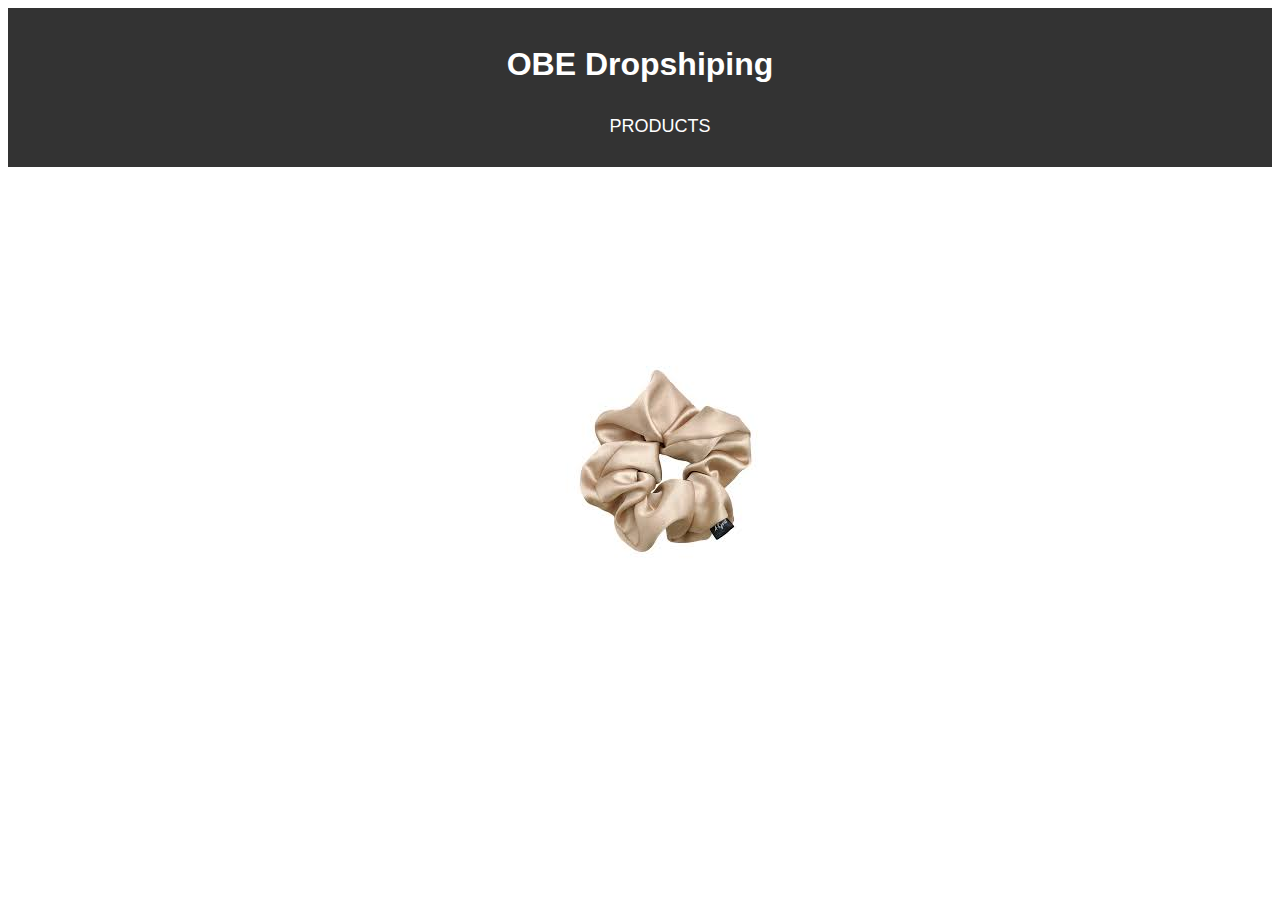
<file: index.html>
<!DOCTYPE html>
<html>
    <head>
        <meta charset="UTF-8">
        <meta name="viewport" content="width=device-width, initial-scale=1.0">
        <title>OB Produkter</title>
        <link rel="stylesheet" href="style.css">
    </head>
    <body>
        <header>
            <h1 class="li1">OBE Dropshiping</h1>
            <nav>
                <ul>
                    <li><a href="scrunchies.html">PRODUCTS</a></li>
                </ul>
            </nav>
        </header>
        <img src="pordukt.png" class="pic">

        <script src="script.js"></script>
    </body>
</html>
</file>
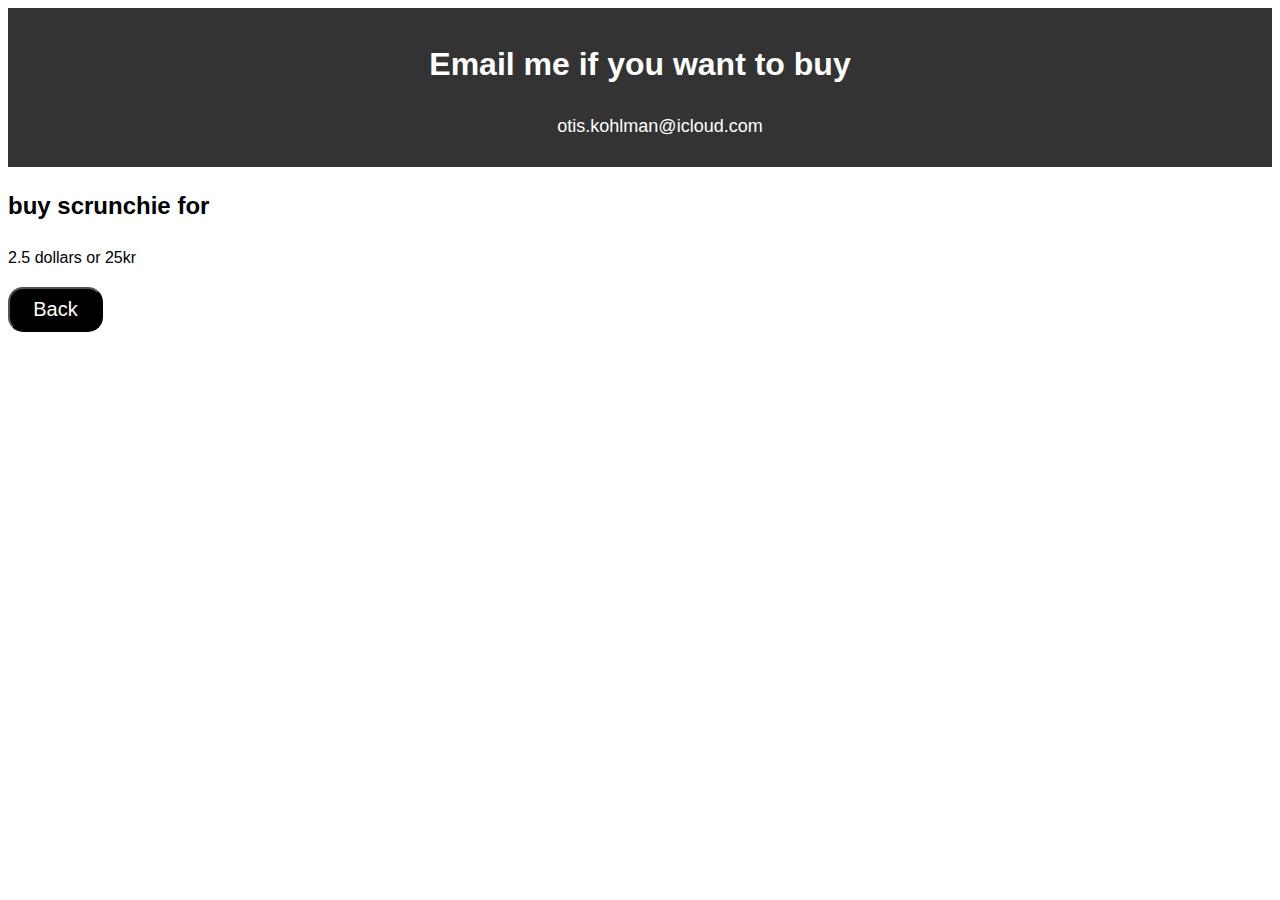
<file: buy.html>
<!DOCTYPE html>
<html>
    <head>
        <meta charset="UTF-8">
        <meta name="viewport" content="width=device-width, initial-scale=1.0">
        <title>buy scrunchies</title>
        <link rel="stylesheet" href="styling.css">
    </head>
    <body>
        <header>
            <h1 class="li1">Email me if you want to buy</h1>
            <nav>
                <ul>
                    <li><a>otis.kohlman@icloud.com</a></li>
                </ul>
            </nav>
        </header>
        <h2>buy scrunchie for</h2>
        <p>2.5 dollars or 25kr</p>
        <a href="scrunchies.html"><button class="B1">Back</button></a>

        <script src="script.js"></script>
    </body>
</html>
</file>
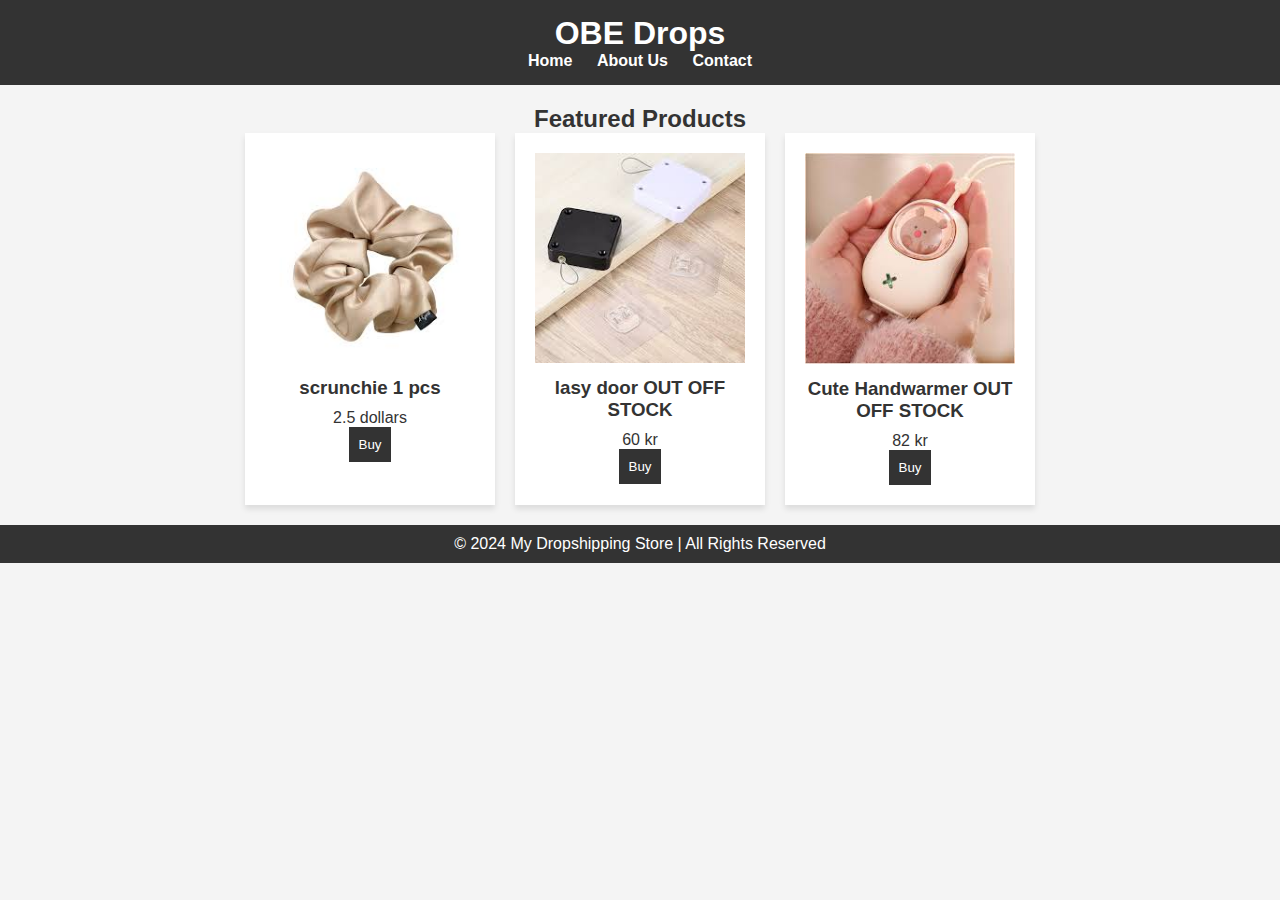
<file: scrunchies.html>
<!DOCTYPE html>
<html lang="en">
<head>
    <meta charset="UTF-8">
    <meta name="viewport" content="width=device-width, initial-scale=1.0">
    <meta http-equiv="X-UA-Compatible" content="ie=edge">
    <title>My Dropshipping Store</title>
    <link rel="stylesheet" href="styles.css">
</head>
<body>
    <!-- Header Section -->
    <header>
        <div class="logo">
            <h1>OBE Drops</h1>
        </div>
        <nav>
            <ul>
                <li><a href="index.html">Home</a></li>
                <li><a href="#">About Us</a></li>
                <li><a href="#">Contact</a></li>
            </ul>
        </nav>
    </header>

    <!-- Main Section -->
    <main>
        <section class="products">
            <h2>Featured Products</h2>
            <div class="product-list">
                <div class="product">
                    <img src="pordukt.png" alt="Product 1">
                    <h3>scrunchie 1 pcs</h3>
                    <p>2.5 dollars</p>
                    <a href="buy.html"><button class="add-to-cart">Buy</button></a>
                </div>
                <div class="product">
                    <img src="fna.jpeg" alt="Product 2">
                    <h3>lasy door OUT OFF STOCK</h3>
                    <p>60 kr</p>
                    <a><button class="add-to-cart">Buy</button></a>
                </div>
                <div class="product">
                    <img src="warmer.png" alt="Product 3">
                    <h3>Cute Handwarmer OUT OFF STOCK</h3>
                    <p>82 kr</p>
                    <a><button class="add-to-cart">Buy</button></a>
                </div>
            </div>
        </section>
    </main>

    <!-- Footer Section -->
    <footer>
        <p>&copy; 2024 My Dropshipping Store | All Rights Reserved</p>
    </footer>

    <script src="script.js"></script>
</body>
</html>
</file>
<file: style.css>
body {
    font-family: Arial, sans-serif;
    line-height: 1.6;
    background-color: white;
}

header {
    background: #333;
    padding: 10px 0;
    text-align: center;
}

nav ul {
    list-style: none;
}

nav ul li {
    display: inline;
    margin: 0 15px;
}

nav ul li a {
    color: white;
    text-decoration: none;
    font-size: 18px;
}

.li1{
    color: white;
}

.pic{
    position: absolute;
    top: 350px;
    left: 550px;
}
</file>
<file: styling.css>
body {
    font-family: Arial, sans-serif;
    line-height: 1.6;
    background-color: white;
}

header {
    background: #333;
    padding: 10px 0;
    text-align: center;
}

nav ul {
    list-style: none;
}

nav ul li {
    display: inline;
    margin: 0 15px;
}

nav ul li a {
    color: white;
    text-decoration: none;
    font-size: 18px;
}

.li1{
    color: white;
}

.pic{
    position: absolute;
    top: 350px;
    left: 550px;
}

.B1{
    color: white;
    background-color: black;
    width: 95px;
    height:45px;
    font-size: 20px;
    border-radius: 15px;
}
</file>
<file: styles.css>
/* Reset some default styling */
* {
    margin: 0;
    padding: 0;
    box-sizing: border-box;
}

body {
    font-family: Arial, sans-serif;
    background-color: #f4f4f4;
    color: #333;
}

header {
    background-color: #333;
    color: white;
    padding: 15px 0;
    text-align: center;
}

header nav ul {
    list-style-type: none;
    padding: 0;
}

header nav ul li {
    display: inline;
    margin: 0 10px;
}

header nav ul li a {
    color: white;
    text-decoration: none;
    font-weight: bold;
}

main {
    padding: 20px;
}

.products {
    text-align: center;
}

.product-list {
    display: flex;
    justify-content: center;
    gap: 20px;
    flex-wrap: wrap;
}

.product {
    background-color: white;
    padding: 20px;
    width: 250px;
    text-align: center;
    box-shadow: 0 4px 6px rgba(0, 0, 0, 0.1);
}

.product img {
    width: 100%;
    height: auto;
}

.product h3 {
    margin: 10px 0;
}

button.add-to-cart {
    background-color: #333;
    color: white;
    padding: 10px;
    border: none;
    cursor: pointer;
}

button.add-to-cart:hover {
    background-color: #555;
}

footer {
    background-color: #333;
    color: white;
    text-align: center;
    padding: 10px 0;
}
</file>
